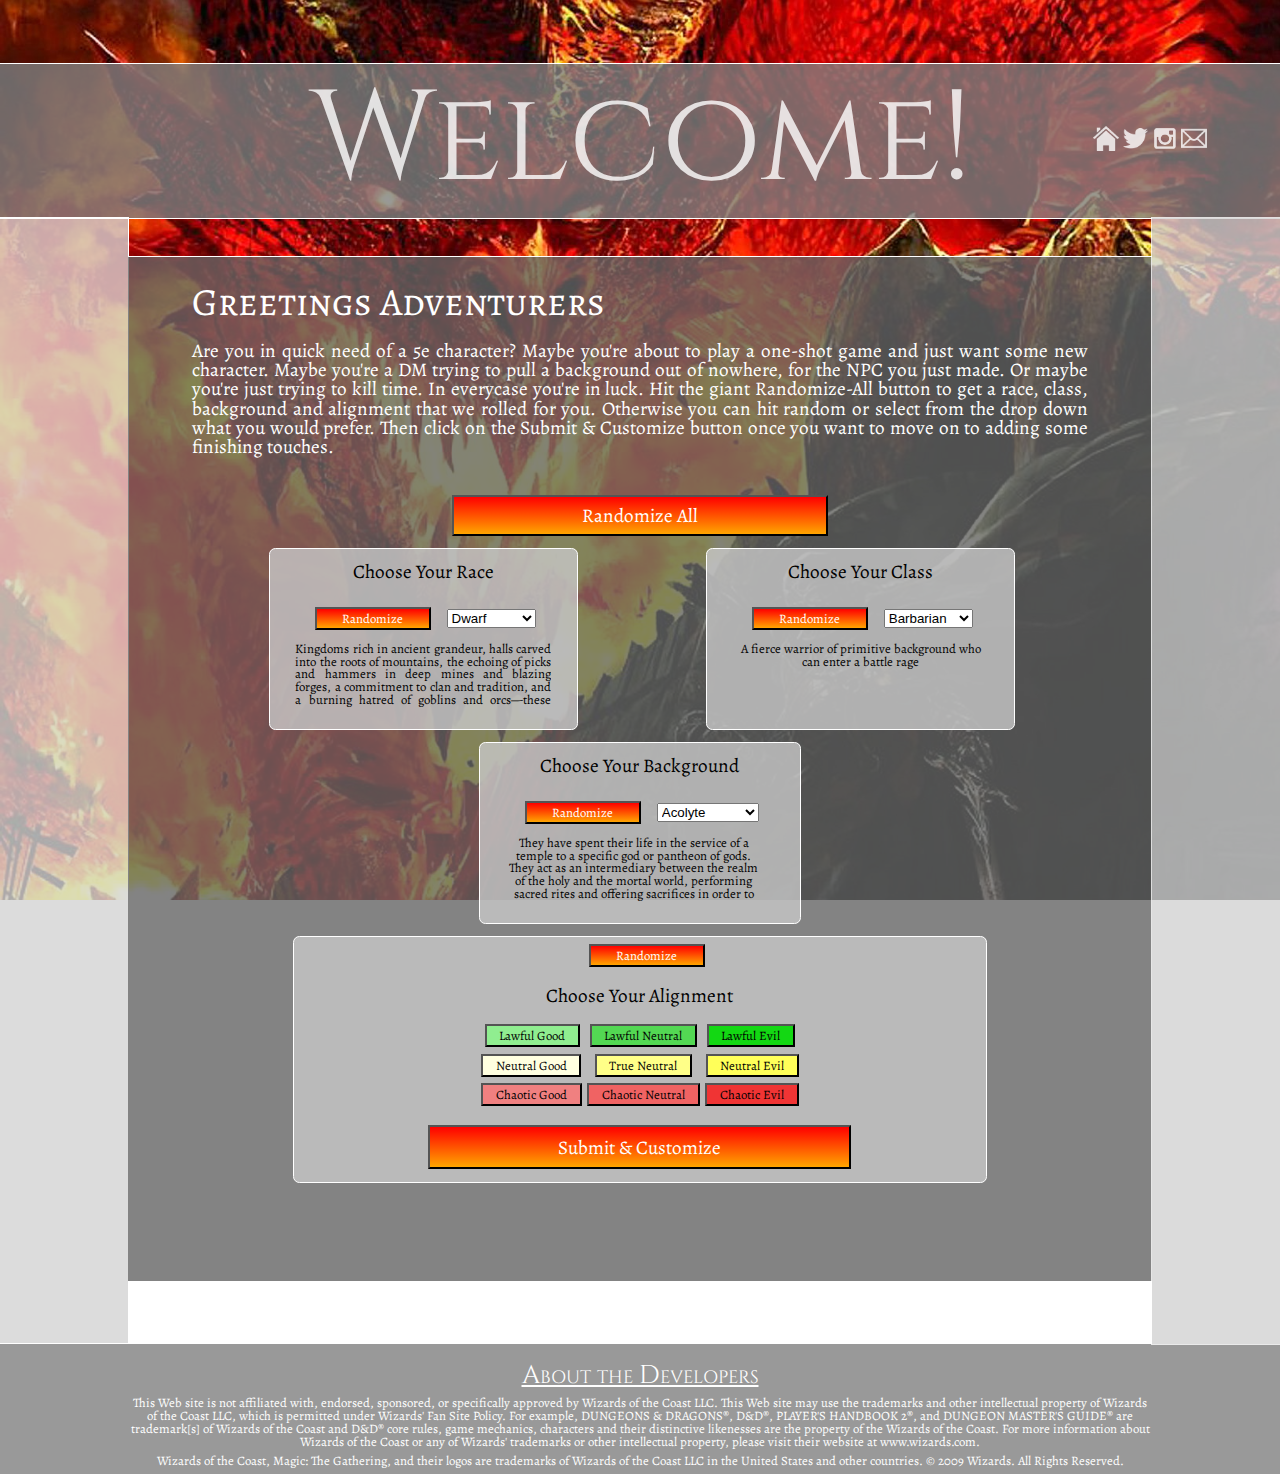
<file: index.html>
<!DOCTYPE html>
<html>
  <head>
    <meta charset="utf-8" />
    <meta http-equiv="X-UA-Compatible" content="IE=edge" />
    <title>Character Creator</title>
    <meta name="viewport" content="width=device-width, initial-scale=1" />
    <link rel="stylesheet" type="text/css" href="reset.css" />
    <link rel="stylesheet" type="text/css" href="styles.css" />
    <style>
      @import url('https://fonts.googleapis.com/css?family=Cinzel');
      </style>
    <style>
      @import url('https://fonts.googleapis.com/css?family=Alegreya');
      </style>
  </head>
  <body>
    <header>
      <div id="header-socials">
        <a href="./index.html"><img src="./assets/home-logo.png" /></a>
        <a href="https://twitter.com/Wizards_DnD"><img src="./assets/twitter-logo.png" /></a>
        <a href="https://www.instagram.com/dndwizards/"><img src="./assets/ig-logo.png" /></a>
        <a href="https://www.gmail.com"><img src="./assets/mail-logo.png" /></a>
      </div>
      <div id="header-text"><h1>Welcome!</h1></div>
    </header>
    <main>
      <div id="sidebar-nav"></div>
      <div id="content">
        <div id="welcome">
          <h1 id="welcome-header">Greetings Adventurers</h1>
          <p id="welcome-info">Are you in quick need of a 5e character? Maybe you're about to play a one-shot game and just want some new character. Maybe you're a DM trying to pull a background out of nowhere, for the NPC you just made. Or maybe you're just trying to kill time. In everycase you're in luck. Hit the giant Randomize-All button to get a race, class, background and alignment that we rolled for you. Otherwise you can hit random or select from the drop down what you would prefer. Then click on the Submit & Customize button once you want to move on to adding some finishing touches.</p>
        </div>
        <div id="main-content">
          <div id="top-button">
          <button id="randomize-all">Randomize All</button>
        </div>
          <div id="selection-content">
            <div id="race">
              <form>
                <h1>Choose Your Race</h1>
                <button type="button" class="random-buttons" id="randomrace">Randomize</button>
                  <select class="" id="a" onchange="showrace();">
                    <option value="0">Dwarf</option>
                    <option value="1">Elf</option>
                    <option value="2">Halfling</option>
                    <option value="3">Human</option>
                    <option value="4">Dragonborn</option>
                    <option value="5">Gnome</option>
                    <option value="6">Half-Elf</option>
                    <option value="7">Half-Orc</option>
                    <option value="8">Tiefling</option>
                  </select>
                <!-- <input type="text" name="name1" id="b"> -->
                <p id='b'></p>
              </form>
            </div>
            <div id="class">
              <form>
                <h1>Choose Your Class</h1>
                  <button type="button" class="random-buttons" id="randomclass">Randomize</button>
                    <select class="" id="c" onchange="showclass();">
                      <option value="0">Barbarian</option>
                      <option value="1">Bard</option>
                      <option value="2">Cleric</option>
                      <option value="3">Druid</option>
                      <option value="4">Fighter</option>
                      <option value="5">Monk</option>
                      <option value="6">Paladin</option>
                      <option value="7">Ranger</option>
                      <option value="8">Rogue</option>
                      <option value="9">Sorcerer</option>
                      <option value="10">Warlock</option>
                      <option value="11">Wizard</option>
                    </select>
                    <p id='d'></p>
                  <!-- <input type="text" name="name2" id="d"> -->
                </div>
               
              </form>
            <div id="background">
              <h1>Choose Your Background</h1>
              <button type="button" class="random-buttons" id="randombackground">Randomize</button>
              <select class="" id="e" onchange="showBackground()">
                <option value="0">Acolyte</option>
                <option value="1">Charlatan</option>
                <option value="2">Entertainer</option>
                <option value="3">Folk Hero</option>
                <option value="4">Guild Artisan</option>
                <option value="5">Hermit</option>
                <option value="6">Noble</option>
                <option value="7">Outlander</option>
                <!-- <option value="8">Pirate</option> -->
                <option value="8">Sage</option>
                <option value="9">Sailor</option>
                <option value="10">Soldier</option>
                <option value="11">Urchin</option>
              </select>
              <!-- <input type="text" name="name3" id="f"> -->
              <p id='f'></p>
              <p class="description"></p>
            </div>
            <div id="alignment">
              <button class="random" class="random-buttons" id="randomalignment">Randomize</button>
              <h1>Choose Your Alignment</h1>
                <div id="lawful">
                  <button class="alel" id="lawful-good" title="Can be counted on to do the right thing as expected by society.">Lawful Good</button>
                  <button class="alel" id="lawful-neutral" title="Act in accordance with law, tradition, or personal codes.">Lawful Neutral</button>
                  <button class="alel" id="lawful-evil" title="Methodically take what they want, within the limits of a code of tradition, loyalty, or order.">Lawful Evil</button>
                  <span class="align-description"></span>
                </div>
                <div id="neutral">
                  <button class="alel" id="neutral-good" title="Do the best they can to help others according to their needs.">Neutral Good</button>
                  <button class="alel" id="true-neutral" title="The alignment of those who prefer to steer clear of moral questions and don’t take sides, doing what seems best at the time.">True Neutral</button>
                  <button class="alel" id="neutral-evil" title="The alignment of those who do whatever they can get away with, without compassion or qualms.">Neutral Evil</button>
                  <span class="align-description"></span>
                </div>
                <div id="chaotic">
                  <button class="alel" id="chaotic-good" title="Act as their conscience directs, with little regard for what others expect.">Chaotic Good</button>
                  <button class="alel" id="chaotic-neutral" title="Follow their whims, holding their personal freedom above all else.">Chaotic Neutral</button>
                  <button class="alel" id="chaotic-evil" title="Act with arbitrary violence, spurred by their greed, hatred, or bloodlust.">Chaotic Evil</button>
                  <span class="align-description"></span>
                </div>
              <div id="submit">
                <button id='submitbutton'>Submit & Customize</button>
              </div>
            </div>
          </div>
        </div>
      </div>
      <div id="sidebar-img"></div>
    </main>
    <script src="app.js"></script>
  </body>
  <footer>
      <a href="aboutus.html" id="footer-link">About the Developers</a>
      <p class="footer-text">This Web site is not affiliated with, endorsed, sponsored, or specifically approved by Wizards of the Coast LLC. This Web site may use the trademarks and other intellectual property of Wizards of the Coast LLC, which is permitted under Wizards' Fan Site Policy. For example, DUNGEONS & DRAGONS&#174;, D&D&#174;, PLAYER'S HANDBOOK 2&#174;, and DUNGEON MASTER'S GUIDE&#174; are trademark[s] of Wizards of the Coast and D&D&#174; core rules, game mechanics, characters and their distinctive likenesses are the property of the Wizards of the Coast. For more information about Wizards of the Coast or any of Wizards' trademarks or other intellectual property, please visit their website at www.wizards.com.</p>
    <p class="footer-text">Wizards of the Coast, Magic: The Gathering, and their logos are trademarks of Wizards of the Coast LLC in the United States and other countries. &#169; 2009 Wizards. All Rights Reserved.</p>
    </footer>
</html>
</file>
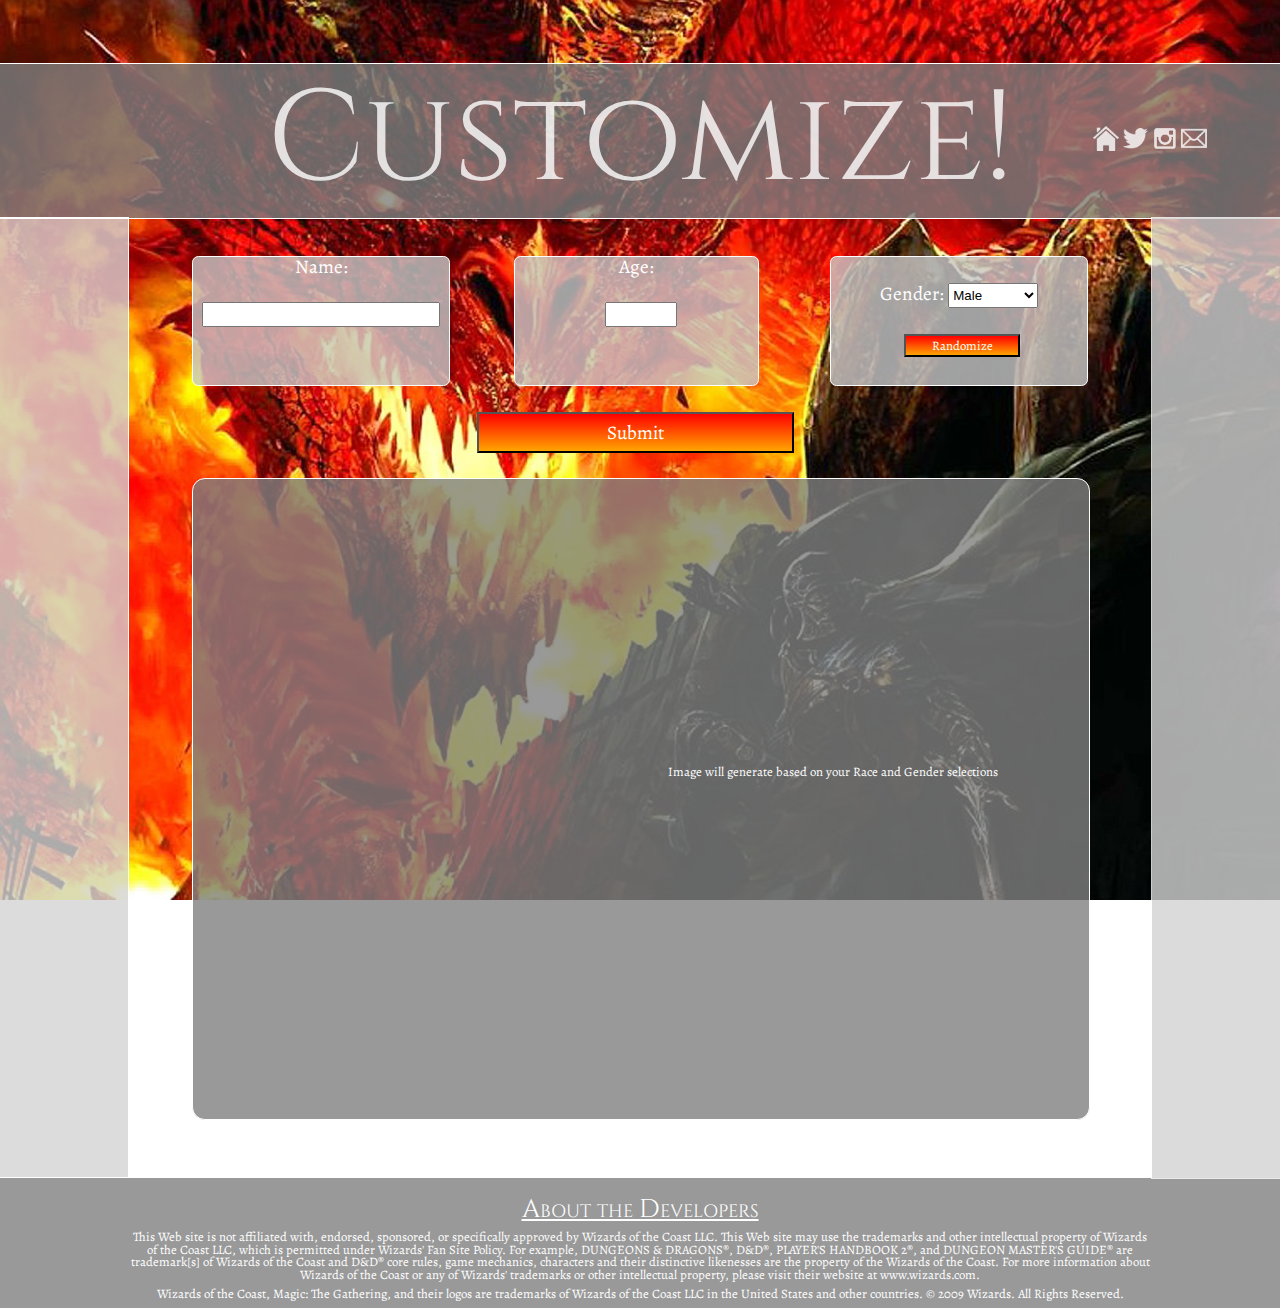
<file: result.html>
<!DOCTYPE html>
<html>
  <head>
  <meta charset="utf-8" />
  <meta http-equiv="X-UA-Compatible" content="IE=edge" />
  <title>Character Creator: Results</title>
  <meta name="viewport" content="width=device-width, initial-scale=1" />
  <link rel="stylesheet" type="text/css" href="reset.css" />
  <link rel="stylesheet" type="text/css" href="results-styles.css" />
  <style>
    @import url("https://fonts.googleapis.com/css?family=Cinzel");
  </style>
  <style>
    @import url("https://fonts.googleapis.com/css?family=Alegreya");
  </style>
  </head>

  <body>
    <header>
      <div id="header-socials">
        <a href="./index.html"><img src="./assets/home-logo.png"/></a>
        <a href="https://twitter.com/Wizards_DnD"><img src="./assets/twitter-logo.png"/></a>
        <a href="https://www.instagram.com"><img src="./assets/ig-logo.png"/></a>
        <a href="https://www.gmail.com"><img src="./assets/mail-logo.png"/></a>
      </div>
      <div id="header-text-results"><h1>Customize!</h1></div>
    </header>
    <div id="sidebar-nav-results"></div>
    <main id="main-content-results">
        <div id="character-results">
          <form id="character-form">
          <fieldset>
            <div id="name-div">
              <label>Name: <input name="nameInput" type="text" id="name"/> </label>
            </div>
            <div id="age-div">
              <label>Age: <input name="ageInput" type="number" min="1" id="age"/> </label>
            </div>
            <div id="gender-div">
              <label>Gender: </label>
                <select class="" id="gender-dd">
                  <option value="0">Male</option>
                  <option value="1">Female</option>
                </select>
                <button type="button" class="random-buttons" id="random-gender">Randomize</button>
            </div>
              <button id="submit" type="button">Submit</button>
          </fieldset>
          </form>
          <div id="details-div">
            <div id="character-details">
              <div id="image-placeholder">Image will generate based on your Race and Gender selections</div>
              <div id="nameinformation"></div>
              <div id="ageinformation"></div>
              <div id="genderinformation"></div>
            </div>
          </div>
        </div>
    </main>
    <div id="sidebar-img-results"></div>
    <script src="app.js"></script>
    <script src="result.js"></script>
  </body>
  <footer>
    <a href="aboutus.html" id="footer-link-results">About the Developers</a>
    <p class="footer-text-results">This Web site is not affiliated with, endorsed, sponsored, or specifically approved by Wizards of the Coast LLC. This Web site may use the trademarks and other intellectual property of Wizards of the Coast LLC, which is permitted under Wizards' Fan Site Policy. For example, DUNGEONS & DRAGONS&#174;, D&D&#174;, PLAYER'S HANDBOOK 2&#174;, and DUNGEON MASTER'S GUIDE&#174; are trademark[s] of Wizards of the Coast and D&D&#174; core rules, game mechanics, characters and their distinctive likenesses are the property of the Wizards of the Coast. For more information about Wizards of the Coast or any of Wizards' trademarks or other intellectual property, please visit their website at www.wizards.com.</p>
    <p class="footer-text-results">Wizards of the Coast, Magic: The Gathering, and their logos are trademarks of Wizards of the Coast LLC in the United States and other countries. &#169; 2009 Wizards. All Rights Reserved.</p>
    </footer>
</html>
</file>
<file: styles.css>
body {
  background-image: url('./assets/bkg1.jfif');
  background-attachment: fixed;
  background-size: cover;
  background-repeat: no-repeat;
  overflow-x: hidden;
  font-family: 'Alegreya', serif;
  width: auto;
  min-width: 100vw;
}

a {
  font-size: 1.5vw;
  font-variant: small-caps;
}

nav {
  margin: 0;
  padding: 0;
  border: 0;
}

header {
  background-color: rgba(128, 128, 128, .8);
  font-family: 'Cinzel', serif;
  color: white;
  width: 100%;
  height: 12vw;
  margin-top: 5vw;
  outline: 1px solid white;
}

header * nav {
  width: 220px;
  margin: auto;
}

#header-text {
  float: left;
  position: absolute;
  font-size: 10vw;
  color: rgba(255, 255, 255, .8);
  text-align: center; 
  line-height: 12vw;
  width: 60vw;
  margin-left: 20vw;
}

#header-socials {
  float: right;
  display:flex;
  align-items: center;
  justify-content: center;
  width: 20%;
  height: 100%;
  opacity: 0.8;
}

#header-socials img {
  display: inline-block;
  width: 2vw;
  height: 2vw;
  margin-right: 0.3vw;
  z-index: 1.0;
}

#header-socials img:last-child {
  width: 2vw;
  height: 2vw;
  display: inline-block;
  z-index: 1.0;
}

#sidebar-nav {
  float: left;
  background-color: rgba(211, 211, 211, 0.8);
  width: 10vw;
  height: 88vw;
  outline: 1px solid white;
}

#content {
  float: left;
  display: table-column;
  background-color: rgba(100, 100, 100, .8);
  width: 80vw;
  height: 80vw;
  margin-top: 3vw;
  border-top: 1px solid white;
  border-bottom: 1px solid white;
}

#main-content {
  display: block;
  width: 68vw;
  margin-right: auto;
  margin-left: auto;
}

#welcome-header {
  padding-bottom: 20px;
  width: 70vw;
  font-size: 3vw;
  font-variant: small-caps;
  display: block;
  color: white;
}

#welcome {
  width: 70vw;
  text-align: justify;
  font-size: 1.5vw;
  margin-left: auto;
  margin-right: auto;
  margin-top: 2vw;
  margin-bottom: 2vw;
  color: white;
}

#top-button {
  position: relative;
  text-align: center;
  width: 100%;
}

#randomize-all {
  position: relative;
  padding-right: 10vw;
  padding-left: 10vw;
  padding-top: 5px;
  padding-bottom: 5px;
  font-family: 'Alegreya', serif;
  font-size: 1.5vw;
  background-image: linear-gradient(red, orange);
  color: white;
  margin-left: 0px auto;
  margin-right: 0px auto;
  margin-top: 1vw;
  margin-bottom: 1vw;
}

.random-buttons {
  position: relative;
  padding-left: 2vw;
  padding-right: 2vw;
  font-family: 'Alegreya', serif;
  font-size: 1vw;
  background-image: linear-gradient(red, orange);
  color: white;
  margin-left: 1.5vw;
  margin-right: 1vw;
  margin-top: 2vw;
  margin-bottom: 1vw;
}

.random-buttons:last-of-type {
  position: relative;
  padding-left: 2vw;
  padding-right: 2vw;
  font-family: 'Alegreya', serif;
  font-size: 1vw;
  background-image: linear-gradient(red, orange);
  color: white;
  margin-left: 3.5vw;
  margin-right: 1vw;
  margin-top: 2vw;
  margin-bottom: 1vw;
}

form {
  display: block;
  height: 8vw;
}

#race {
  border: 1px solid white;
  border-radius: 0.5vw;
  background-color: rgba(200, 200, 200, 0.8);
  width: 24vw;
  height: 14vw;
  float: left;
  margin-left: 5vw;
  margin-right: 5vw;
  margin-bottom: 1vw;
}

#race h1 {
  font-size: 1.5vw;
  width: 12vw;
  text-align: center;
  display: block;
  margin-left: auto;
  margin-right: auto;
  padding-top: 1vw;
}

#a {
  width: 7vw;
}

#b {
  margin-left: 2vw;
  width: 20vw;
  height: 5vw;
  overflow-y: scroll;
  font-size: 1vw;
  text-align: justify;
}

#class {
  border: 1px solid white;
  border-radius: 0.5vw;
  background-color: rgba(200, 200, 200, 0.8);
  width: 24vw;
  height: 14vw;
  display: inline-block;
  margin-left: 5vw;
  margin-bottom: 1vw;
}

#class h1 {
  font-size: 1.5vw;
  width: 12vw;
  text-align: center;
  display: block;
  margin-left: auto;
  margin-right: auto;
  padding-top: 1vw;
}

#c {
  width: 7vw;
}

#d {
  margin-left: 2vw;
  width: 20vw;
  height: 5vw;
  font-size: 1vw;
  text-align: center;
}

#background {
  border: 1px solid white;
  border-radius: 0.5vw;
  background-color: rgba(200, 200, 200, 0.8);
  display: block;
  width: 25vw;
  height: 14vw;
  margin-left: auto;
  margin-right: auto;
  margin-bottom: 1vw;
}

#background h1 {
  font-size: 1.5vw;
  width: 16vw;
  text-align: center;
  display: block;
  margin-left: auto;
  margin-right: auto;
  padding-top: 1vw;
}

#e {
  width: 8vw;
}

#f {
  margin-left: 2vw;
  width: 20vw;
  height: 5vw;
  overflow-y: scroll;
  font-size: 1vw;
  text-align: center;
}

#alignment {
  border: 1px solid white;
  border-radius: 0.5vw;
  background-color: rgba(200, 200, 200, 0.8);
  width: 50vw;
  height: auto;
  display: block;
  margin-left: auto;
  margin-right: auto;
  position: relative;
  padding-left: 2vw;
  padding-right: 2vw;
}

#alignment h1 {
  font-size: 1.5vw;
  width: 16vw;
  text-align: center;
  display: block;
  margin-left: auto;
  margin-right: auto;
  padding-top: 1vw;
  margin-bottom: 1vw;
}

#randomalignment {
  margin-left: 21vw;
  margin-bottom: 0.5vw;
  position: relative;
  padding-left: 2vw;
  padding-right: 2vw;
  margin-top: 0.5vw;
  font-family: 'Alegreya', serif;
  font-size: 1vw;
  background-image: linear-gradient(red, orange);
  color: white;
}

#lawful {
  width: 32vw;
  float: left;
  margin-left: 9vw;
  margin-right: auto;
  margin-top: 0.5vw;
  margin-bottom: 0.5vw;
  text-align: center;
}

#lawful-good {
  background-color: lightgreen;
}

#lawful-neutral {
  background-color: rgb(83, 216, 83);
  margin-left: 0.5vw;
  margin-right: 0.5vw;
}

#lawful-evil {
  background-color: rgb(19, 216, 19);
}

#neutral {
  width: 32vw;
  margin-left: auto;
  margin-right: auto;
  margin-top: 0.5vw;
  margin-bottom: 0.5vw;
  text-align: center;
}

#neutral-good {
  background-color: lightyellow;
}

#true-neutral {
  background-color: rgb(255, 255, 136);
  margin-left: 0.8vw;
  margin-right: 0.8vw;
}

#neutral-evil {
  background-color: rgb(255, 255, 89);
}

#chaotic{
  width: 32vw;
  margin-left: auto;
  margin-right: auto;
  margin-top: 0.5vw;
  margin-bottom: 0.5vw;
  text-align: center;
}

#chaotic-good {
  background-color: lightcoral;
}

#chaotic-neutral {
  background-color: rgb(240, 99, 99);
  margin-left: 0.2vw;
  margin-right: 0.2vw;
}

#chaotic-evil {
  background-color: rgb(240, 52, 52);
}

.alel {
  position: relative;
  padding-left: 1vw;
  padding-right: 1vw;
  font-family: 'Alegreya', serif;
  font-size: 1vw;
  background-color: lightgray;
  color: black;
  margin-left: auto;
  margin-right: auto;
}

#submit {
  width: 100%;
  text-align: center;
}

#submit button {
  position: relative;
  padding-right: 10vw;
  padding-left: 10vw;
  padding-top: 0.5vw;
  padding-bottom: 0.5vw;
  font-family: 'Alegreya', serif;
  font-size: 1.5vw;
  background-image: linear-gradient(red, orange);
  color: white;
  margin-left: 0px auto;
  margin-right: 0px auto;
  margin-top: 1vw;
  margin-bottom: 1vw;
}

#sidebar-img {
  float: right;
  right: 0;
  width: 10vw;
  height: 88vw;
  background-color: lightgray;
  opacity: 0.8;
  outline: 1px solid white;
}

footer {
  width: 100%;
  height: 100%;
  float: left;
  bottom: 0;
  background-color: rgba(128, 128, 128, .8);
  outline: 1px solid white;
  text-align: center;
  line-height: 5vw;
}

#footer-link {
  font-family: 'Cinzel', serif;
  font-size: 2vw;
  color: white;
  width: 50vw;
}

.footer-text:first-of-type {
  font-family: 'Alegreya', serif;
  font-size: 1vw;
  text-align: center;
  color: white;
  width: 80vw;
  height: 1.5vw;
  margin-top: -1vw;
  margin-bottom: 3vw;
  margin-right: auto;
  margin-left: auto;
  line-height: 1vw;
}

.footer-text {
  font-family: 'Alegreya', serif;
  font-size: 1vw;
  text-align: center;
  color: white;
  width: 80vw;
  height: 1.5vw;
  margin-right: auto;
  margin-left: auto;
  line-height: 1vw;
}

[isAct='1'] {
  font-variant: small-caps;
  font-size: 2vw;
  padding-top: 0.5vw;
  padding-bottom: 0.5vw;
  border-radius: 8vw;
}
</file>
<file: results-styles.css>
body {
  font-family: 'Alegreya', serif;
  width: auto;
  min-width: 100vw;
  background-image: url('./assets/bkg1.jfif');
  background-attachment: fixed;
  background-size: cover;
  background-repeat: no-repeat;
}

a {
  font-size: 1.5vw;
  font-variant: small-caps;
}

nav {
  margin: 0;
  padding: 0;
  border: 0;
}

header {
  width: 100%;
  height: 12vw;
  margin-top: 5vw;
  background-color: rgba(128, 128, 128, .8);
  font-family: 'Cinzel', serif;
  color: white;
  outline: 1px solid white;
}

header * nav {
  width: 220px;
  margin: auto;
}

#header-text-results {
  float: left;
  position: absolute;
  text-align: center; 
  line-height: 12vw;
  width: 60vw;
  font-size: 10vw;
  color: rgba(255, 255, 255, .8);
  margin-left: 20vw;
}

#header-text-results h1{
  font-size: 10vw;
  padding: 0;
  margin: 0;
}

#header-socials {
  float: right;
  display:flex;
  align-items: center;
  justify-content: center;
  width: 20%;
  height: 100%;
  opacity: 0.8;
}

#header-socials img {
  display: inline-block;
  width: 2vw;
  height: 2vw;
  margin-right: 0.3vw;
  z-index: 1.0;
}

#header-socials img:last-child {
  width: 2vw;
  height: 2vw;
  display: inline-block;
  z-index: 1.0;
}

#sidebar-nav-results {
  float: left;
  width: 10vw;
  height: 75vw;
  background-color: rgba(211, 211, 211, 0.8);
  outline: 1px solid white;
}

#content {
  margin-top: 3vw;
  float: left;
  display: table-column;
  width: 80vw;
  height: 70vw;
  background-color: rgba(100, 100, 100, .8);
  border-top: 1px solid white;
  border-bottom: 1px solid white;
}

#main-content-results {
  display: inline-block;
  width: 80vw;
}

#character-results {
  width: 70vw;
  height: 100%;
  padding-top: 3vw;
  margin: auto;
}

fieldset {
  width: 70vw;
  margin: auto;
}

#character-form {
  display: block;
  width: 68vw;
  margin-right: 0;
  margin-left: 0;
}

input {
  width: 18vw;
  height: 1.5vw;
  margin-top: 2vw;
}

#age-div input {
  width: 5vw;
  height: 1.5vw;
  margin-top: 2vw;
  margin-right: 7vw;
  margin-left: 7vw;
}

select {
  margin-top: 2vw;
  width: 7vw;
  height: 2vw;
}

label {
  font-size: 1.5vw;
  color: white;
}

#name-div {
  text-align: center;
  width: 20vw;
  height: 10vw;
  float: left;
  margin-right: 5vw;
  margin-bottom: 3vw;
  border: 1px solid white;
  border-radius: 0.5vw;
  background-color: rgba(200, 200, 200, 0.8);
}

#age-div {
  text-align: center;
  width: 19vw;
  height: 10vw;
  display: inline-block;
  margin-right: 5vw;
  margin-bottom: 3vw;
  border: 1px solid white;
  border-radius: 0.5vw;
  background-color: rgba(200, 200, 200, 0.8);
}

#gender-div {
  text-align: center;
  width: 20vw;
  height: 10vw;
  float: right;
  margin-bottom: 3vw;
  border: 1px solid white;
  border-radius: 0.5vw;
  background-color: rgba(200, 200, 200, 0.8);
}

#character-image {
  width: 30vw;
  height: 40vw;
  border: 2vw solid rgba(200, 200, 200, 0.8);
}

.random-buttons {
  position: relative;
  padding-left: 2vw;
  padding-right: 2vw;
  font-family: 'Alegreya', serif;
  font-size: 1vw;
  background-image: linear-gradient(red, orange);
  color: white;
  margin-left: 1.5vw;
  margin-right: 1vw;
  margin-top: 2vw;
  margin-bottom: 1vw;
}

#submit {
  position: relative;
  padding-right: 10vw;
  padding-left: 10vw;
  padding-top: 5px;
  padding-bottom: 5px;
  font-family: 'Alegreya', serif;
  font-size: 1.5vw;
  background-image: linear-gradient(red, orange);
  color: white;
  margin-left: 22.3vw;
  margin-right: auto;
  margin-top: -1vw;
  margin-bottom: 2vw;
}

#character-details {
  background-color: rgba(128, 128, 128, .8);
  border: 1px solid white;
  border-radius: 1vw;
  height: 50vw;
  display: block;
  width: 70vw;
  font-size: 1.7vw;
}

#details-div {
  width: 25vw;
  height: 50vw;
  display: inline-block;
  vertical-align: middle;
}

#character-details p {
  text-align: justify;
  width: 22vw;
  margin-left: 2vw;
  bottom: 20;
  line-height: 7vw;
  color: white;
}

#character-details img {
  float: right;
  position: relative;
  margin-right: 5vw;
  margin-top: -46vw;
}

#image-placeholder {
  float: right;
  font-size: 1vw;
  color: white;
  width: 30vw;
  height: 40vw;
  text-align: center;
  line-height: 40vw;
  margin-right: 5vw;
  margin-top: 2.9vw;
  border: 2vw solid none;
}

#sidebar-img-results {
  float: right;
  right: 0;
  width: 10vw;
  height: 75vw;
  background-color: lightgray;
  opacity: 0.8;
  outline: 1px solid white;
}

footer {
  width: 100%;
  height: 100%;
  float: left;
  bottom: 0;
  background-color: rgba(128, 128, 128, .8);
  outline: 1px solid white;
  text-align: center;
  line-height: 5vw;
}

#footer-link-results {
  font-family: 'Cinzel', serif;
  font-size: 2vw;
  color: white;
  width: 50vw;
}

.footer-text-results:first-of-type {
  font-family: 'Alegreya', serif;
  font-size: 1vw;
  text-align: center;
  color: white;
  width: 80vw;
  height: 1.5vw;
  margin-top: -1vw;
  margin-bottom: 3vw;
  margin-right: auto;
  margin-left: auto;
  line-height: 1vw;
}

.footer-text-results {
  font-family: 'Alegreya', serif;
  font-size: 1vw;
  text-align: center;
  color: white;
  width: 80vw;
  height: 1.5vw;
  margin-right: auto;
  margin-left: auto;
  line-height: 1vw;
}
</file>
